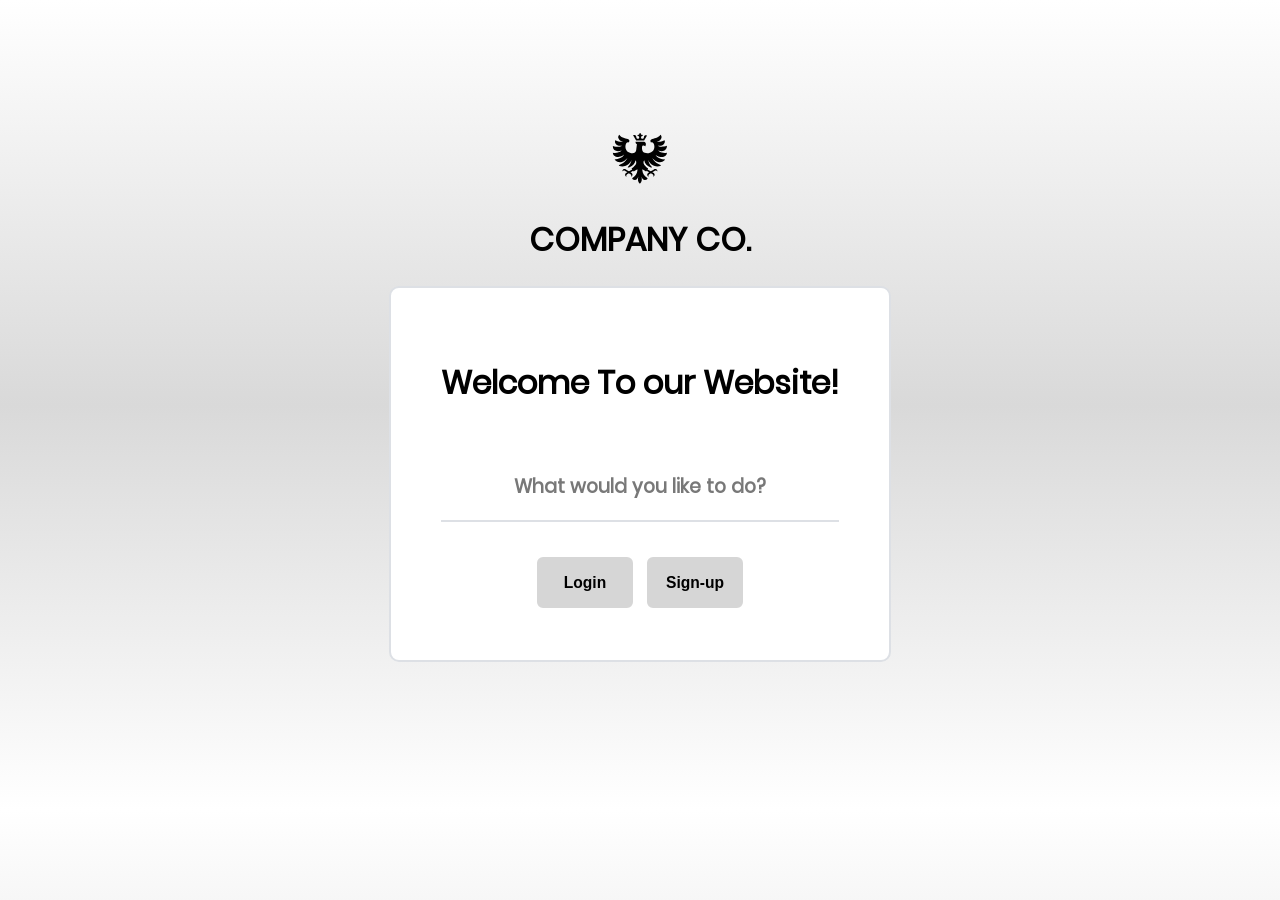
<file: index.html>
<!doctype html>
	<html>

		<head> 
			<title> Welcome. </title>
			<link rel="stylesheet" href="styleIndex.css">
		
		</head>
		
		<body>
		
		<div id= "logo">
			<!-- logo -->
			<img src="img/logo.svg" width=60px alt="Logo">
			<h1> COMPANY CO. </h1>
		<div>
		
	<div id = "box">
			<!-- text -->
			<h1> Welcome To our Website! </h1>
			<br>
			<h3> What would you like to do? </h3>
			<hr>
			<br>
		
		<div id="pulsanti">
			<!-- buttons -->
			<a href= "loginpage.html" target="blank"> <button> <h3> Login </h3> </button> </a>
			<a href= "https://theuselessweb.com/" target="blank"> <button> <h3> Sign-up </h3> </button> </a>
		</div>
		
	</div>
		
		</body>

	</html>
</file>
<file: styleIndex.css>
@font-face {
    font-family: 'Poppins';
    src: url('fonts/Poppins-Regular.ttf') format('truetype');
}

a{
	text-decoration: none;
}	

body{
	font-family: "Poppins";
	background: linear-gradient(white, #d9d9d9, white);
	text-align: center;
	margin: 0;
	min-height: 90vh;
	display: flex;
	flex-direction: column;
	justify-content: center;
	align-items: center;
	

}

#pulsanti {
	display: flex;
	flex-direction: row;
	justify-content: center;
	gap: 10px;
}

h3{
	color: #787878;
}

#pulsanti h3{
	color: black;
}

button:hover{
	background-color: #c7c7c7;
	border: 2.5px #c7c7c7 solid;
}

hr{
	border: none;
	height: 2px;
	background-color: #dde0e5;
}

button{
	width: 100px;
	background-color: #d6d6d6;
	border: 2.5px white solid;
	border-radius: 8px;
}


#box{
	background-color: white;
    padding: 50px;
    max-width: 400px;
    margin: 20px auto;
	border: 2.5px #dde0e5 solid;
	border-radius: 10px;
}
</file>
